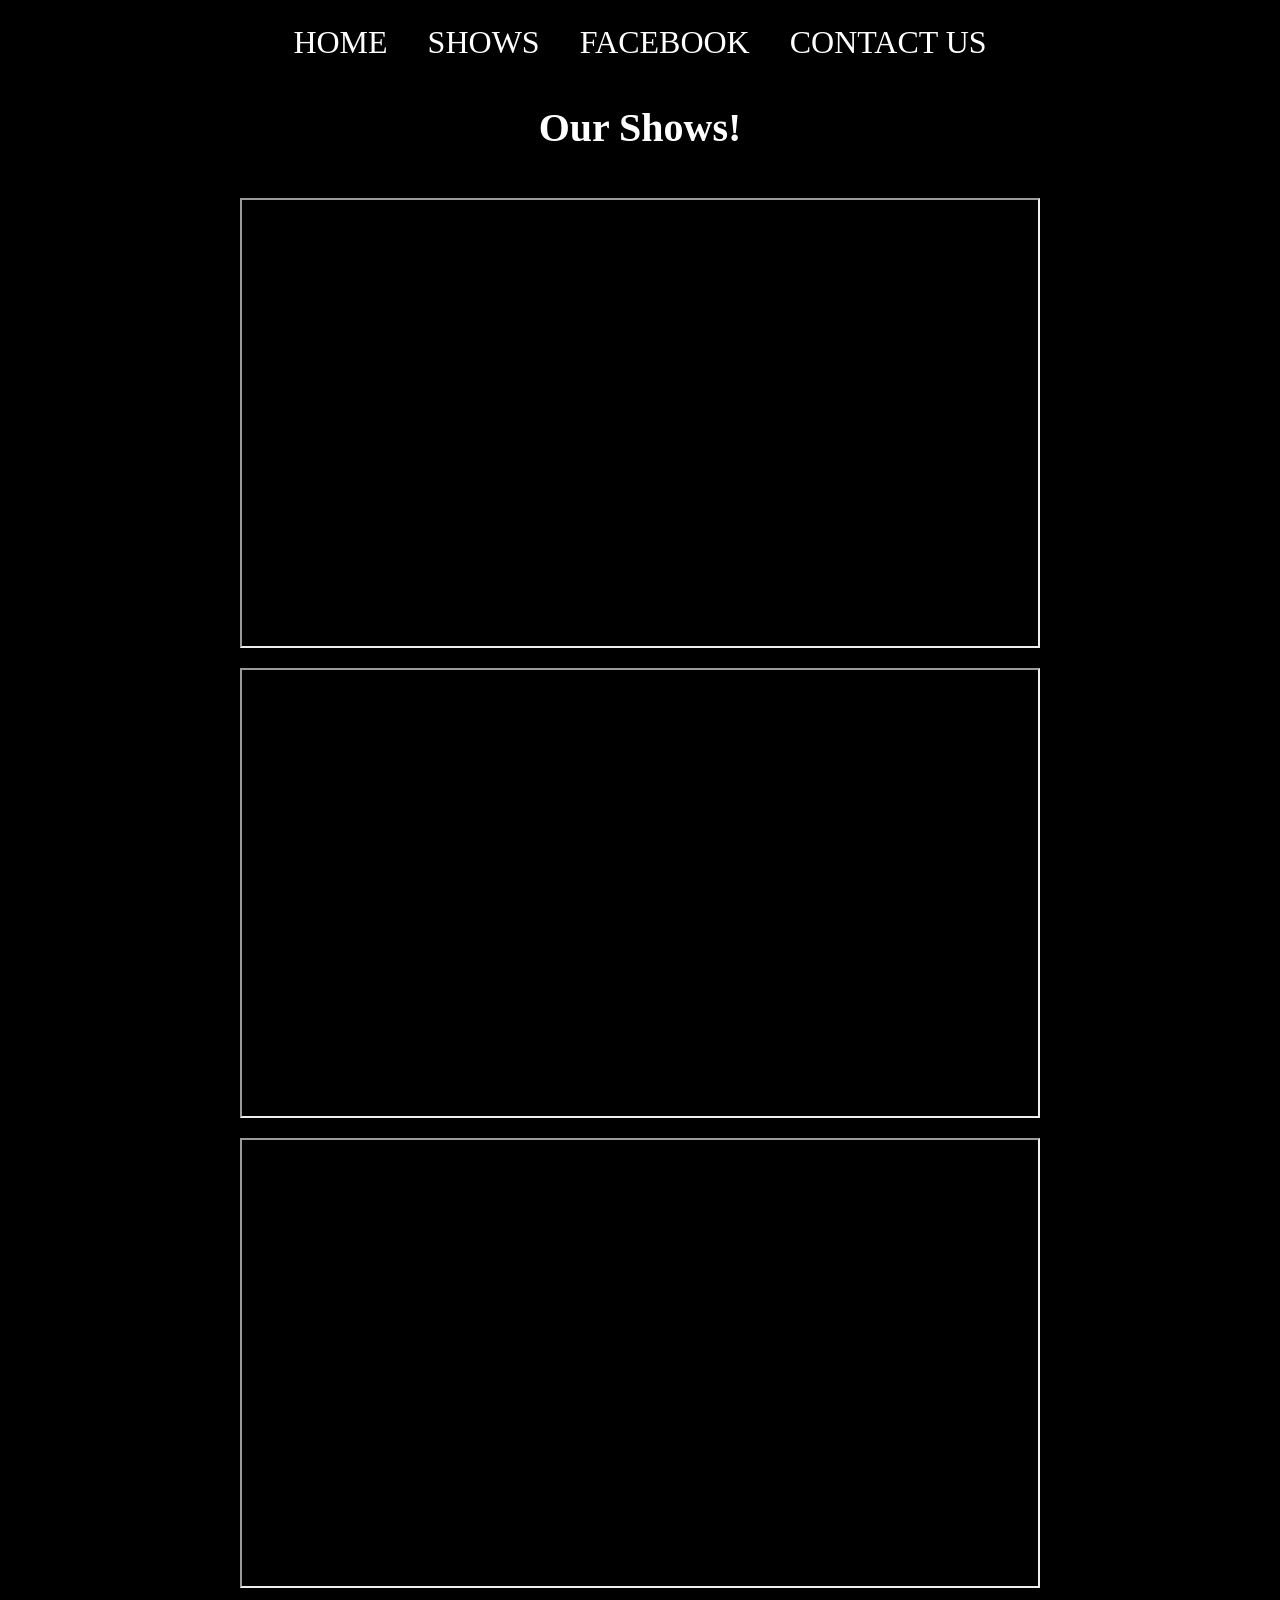
<file: shows/index.html>
<!DOCTYPE html>
<html lang="en">
<head>
    <meta charset="UTF-8">
    <title>Rust</title>
    <link rel="stylesheet" href="../styles.css" />
    <meta name="viewport" content="width=device-width, initial-scale=1.0">
</head>
<div class="off-screen-menu">
  <ul>
      <a href="../">HOME</a>
      <a href="/shows">SHOWS</a>
      <a href="https://www.facebook.com/profile.php?id=61584413643713" target="_blank" rel="noopener noreferrer">FACEBOOK</a>
      <a href="/contact">CONTACT US</a>
  </ul>
</div>

<nav>
  <div class="ham-menu">
    <span></span>
    <span></span>
    <span></span> <!-- This makes the burger -->
  </div>
</nav>

<body class="website-background">
    <div class="top-section">
      <a href="/">HOME</a>
      <a href="/shows">SHOWS</a>
      <a href="https://www.facebook.com/profile.php?id=61584413643713" target="_blank" rel="noopener noreferrer">FACEBOOK</a>
      <a href="/contact">CONTACT US</a>
    </div>



    <div class="centered-div">
        <h1 class="shows-header">Our Shows!</h1>
    </div>
    <div>
        <iframe class="video"
            src="https://www.youtube.com/embed/CL8adhblNQ8"
            allowfullscreen>
            
        </iframe>
        <iframe class="video"
            src="https://www.youtube.com/embed/_UZ8-PQjKLE"
            allowfullscreen>
        </iframe>
        <!--<iframe class="video"
            src="https://www.youtube.com/embed/6wj14OCHJmQ"
            allowfullscreen>
        </iframe>-->
        <iframe class="video"
            src="https://www.youtube.com/embed/2CAY72qUcDg"
            allowfullscreen>
        </iframe>
    </div>

    <script src="/script.js"></script>
</body>
</html>
</file>
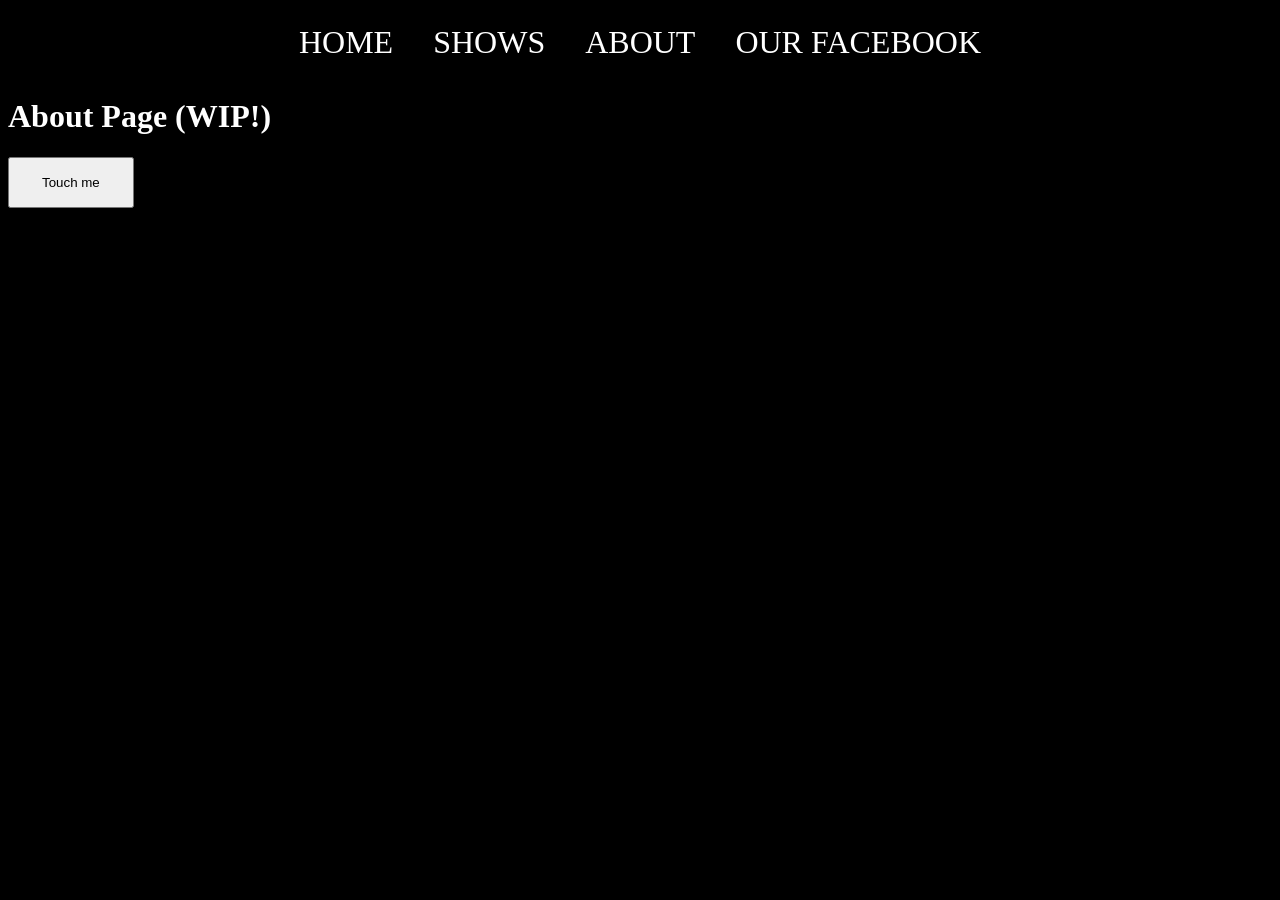
<file: pages/about.html>
<!DOCTYPE html>
<html lang="en">
<head>
    <meta charset="UTF-8">
    <meta name="viewport" content="width=device-width, initial-scale=1.0">
    <title>Rust</title>
    <link rel="stylesheet" href="../styles.css" />
</head>
<body class="website-background">
    <div class="top-section">
      <a href="../index.html">HOME</a>
      <a href="./shows.html">SHOWS</a>
      <a href="./about.html">ABOUT</a>
      <a href="https://www.facebook.com/profile.php?id=61584413643713" target="_blank" rel="noopener noreferrer">OUR FACEBOOK</a>
    </div>

    

    <div class="centered-div">
        <h1 class="about-header">About Page (WIP!)</h1>
        <button>Touch me</button>
    </div>
</body>
</html>
</file>
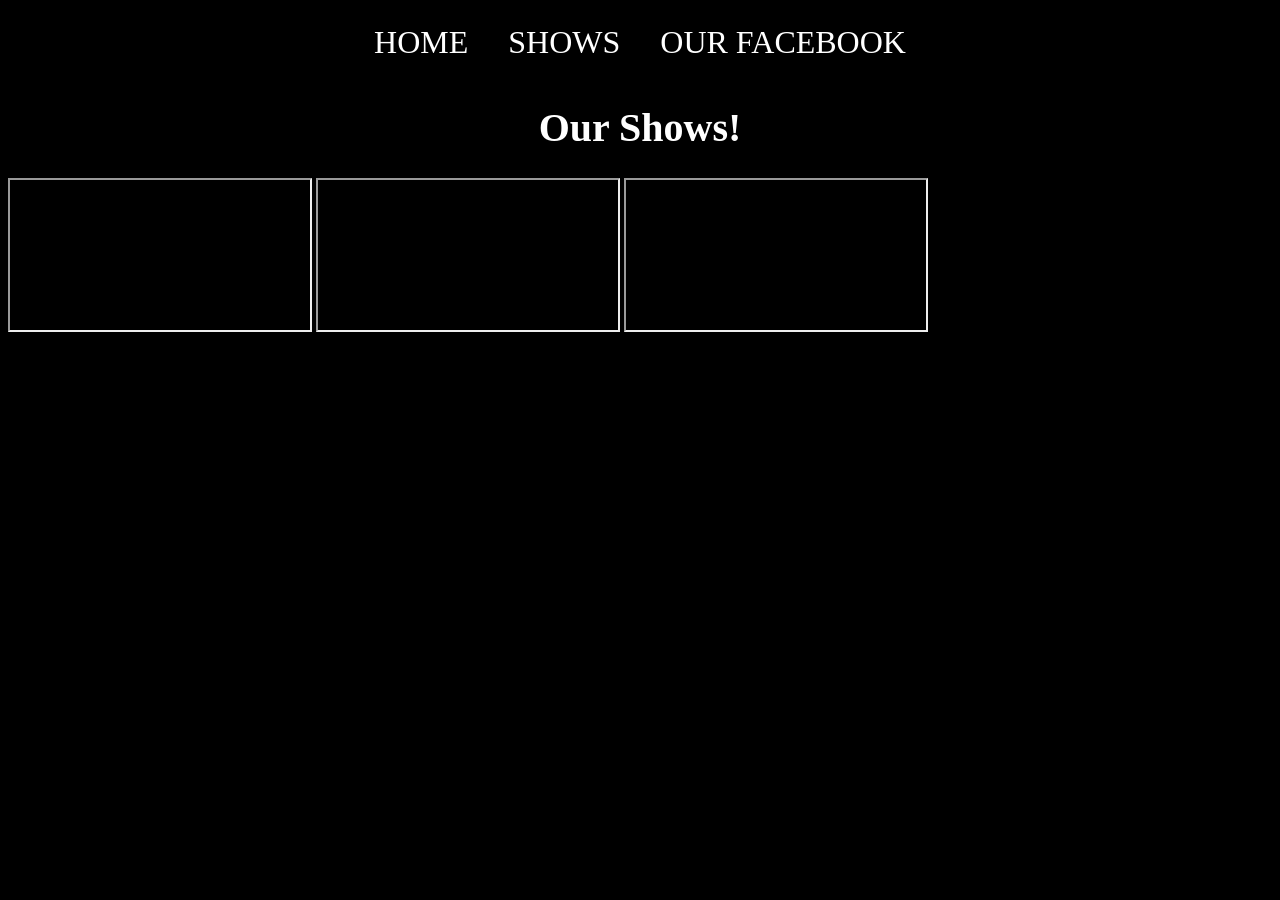
<file: pages/shows.html>
<!DOCTYPE html>
<html lang="en">
<head>
    <meta charset="UTF-8">
    <meta name="viewport" content="width=device-width, initial-scale=1.0">
    <title>Rust</title>
    <link rel="stylesheet" href="../styles.css" />
</head>
<body class="website-background">
    <div class="top-section">
      <a href="../index.html">HOME</a>
      <a href="./shows.html">SHOWS</a>
      <a href="https://www.facebook.com/profile.php?id=61584413643713" target="_blank" rel="noopener noreferrer">OUR FACEBOOK</a>
    </div>

    <div class="centered-div">
        <h1 class="shows-header">Our Shows!</h1>
    </div>
    <div>
        <iframe class="band-videos"
            src="https://www.youtube.com/embed/CL8adhblNQ8"
            allowfullscreen>
            
        </iframe>
        <iframe class="band-videos"
            src="https://www.youtube.com/embed/_UZ8-PQjKLE"
            allowfullscreen>
        </iframe>
        <!--<iframe class="band-videos"
            src="https://www.youtube.com/embed/6wj14OCHJmQ"
            allowfullscreen>
        </iframe>-->
        <iframe class="band-videos"
            src="https://www.youtube.com/embed/2CAY72qUcDg"
            allowfullscreen>
        </iframe>
    </div>
</body>
</html>
</file>
<file: styles.css>
@import url('https://fonts.googleapis.com/css2?family=Roboto:ital,wght@0,100..900;1,100..900&display=swap');

* {
  box-sizing: border-box;
}

img, iframe {
  max-width: 100%;
  justify-content: center;
}

.shows-header { /* For "Our Shows" and "Email Us" headers */
    font-size: 2.5rem;
    font-family: "Times New Roman", Times, serif;
    justify-content: center;
    text-align: center; 
}

.shows-body {
    font-size: 1.5rem;
    font-family: "Times New Roman", Times, serif;
    justify-content: center;
    text-align: center; 
}

.facebook-post {
    display: flex;
    justify-content: center;
}

.top-section {
    display: flex;
    justify-content: center;
    padding: 1rem;
    align-items: center;
    gap: 2.5rem;
    font-family: "Times New Roman", Times, serif;
}

a {
    text-decoration: none;
    color: white;
    font-size: 2rem;
}

body {
    background: #fff;
    display: flex;
    flex-direction: column;
}

.website-background {
    background-color: black;
    color: white;
}

.band-picture {
    display: flex;
    flex-direction: column;
    justify-content: center;
    align-items: center;
    max-width: 100%;
    height: auto;
}

.video {
    display: flex;
    justify-content: center;
    align-items: center;
    
    width: 100%;
    max-width: 800px;
    height: 450px;

    padding: 10px;
    margin: 20px auto;
}

@media (max-width: 600px) { /* For mobile, remove top header */ 
    .top-section {
        display: none;
    }
    .wrapper-main {
        width: 100%
    }
    nav {
        padding: 1rem;
        display: flex;
    }
}

@media (min-width: 601px) { /* For desktop, remove hamburger menu */ 
    .ham-menu {
        display: none;
    }
    .off-screen-menu {
       display: none; 
    }
    nav {
        display: none;
        padding: 0rem;
    }
    .wrapper-main {
        width: 100%
    }
}


/* All related to mobile hamburger menu */
.off-screen-menu {
    background-color: rgb(34, 37, 49);
    height: 100vh;
    width: 100%;
    max-width: 480px;
    position: fixed;
    top: 0;
    right: -480px;
    display: flex;
    flex-direction: column;
    justify-content: center;
    align-items: center;
    text-align: center;
    font-size: 3rem;
    transition: .3s ease;
}

.off-screen-menu a {
    display: flex;
    flex-direction: column;
    padding: 1rem;
    justify-content: center;
    align-items: center;
    text-align: center;
    font-family: "Times New Roman", Times, serif;
}

.off-screen-menu.active {
    right: 0;
}

.ham-menu {
    height: 50px;
    width: 50px;
    margin-left: auto;
    position: relative
}

.ham-menu span {
    height: 5px;
    width: 100%;
    background-color: #6f86ff;
    border-radius: 25px;
    position: absolute;
    top: 50%;
    left: 50%;
    transform: translate(-50%, -50%);
    transition: .3s ease;
}

/* Spaces out spans on ham menu */
.ham-menu span:nth-child(1) {
    top: 25%
}
.ham-menu span:nth-child(3) {
    top: 75%
}

/* Turns ham menu into x when clicked */
.ham-menu.active span:nth-child(1) {
    top: 50%;
    transform: translate(-50%, -50%) rotate(45deg);
}
.ham-menu.active span:nth-child(2) {
    opacity: 0;
}
.ham-menu.active span:nth-child(3) {
    top: 50%;
    transform: translate(-50%, -50%) rotate(-45deg);
}

/* For contact boxes */ 
form {
    display: flex;
    flex-direction: column;
    padding: 1.5rem;
    justify-content: center;
    align-items: center;
    gap: 1rem;

    width: 100%;
    max-width: 450px;
    margin: 0 auto;
}

input, textarea {
    width: 100%;
    background: transparent;
    padding: 0.5rem;
    color: white;
}

textarea {
    height: 8rem;
}

button {
    margin-left: auto;
    padding: 1rem 2rem;
}
</file>
